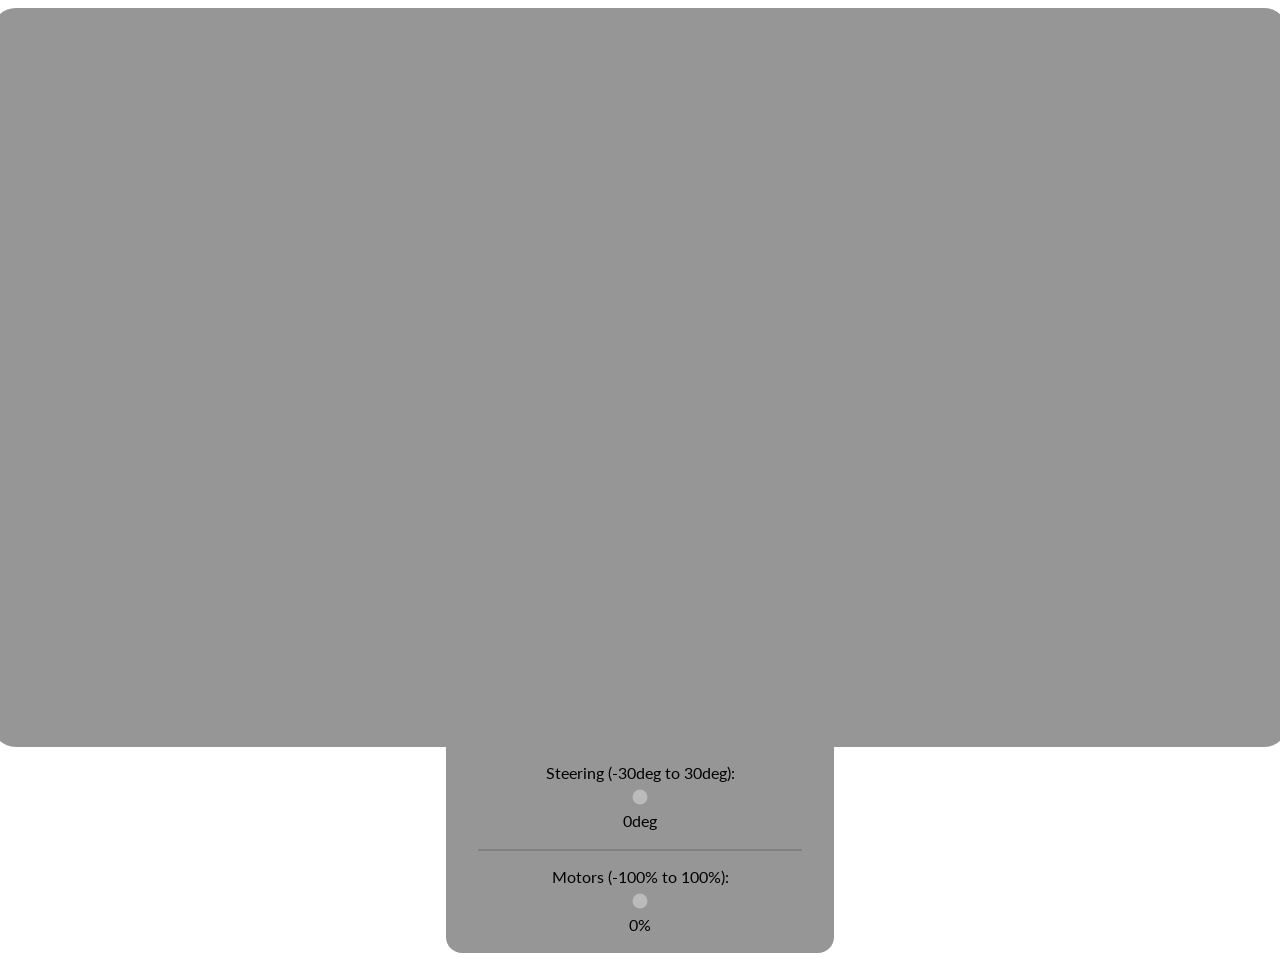
<file: frontend/index.html>
<!DOCTYPE html>
<html lang="en">
<head>
    <meta charset="UTF-8">
    <meta name="viewport" content="width=device-width, initial-scale=1.0">
    <title>Robot Steering Console</title>
    <link rel="preconnect" href="https://fonts.googleapis.com">
    <link rel="preconnect" href="https://fonts.gstatic.com" crossorigin>
    <link href="https://fonts.googleapis.com/css2?family=Lato:ital,wght@0,100;0,300;0,400;0,700;0,900;1,100;1,300;1,400;1,700;1,900&family=Nunito:ital,wght@0,200..1000;1,200..1000&family=Rubik:ital,wght@0,300..900;1,300..900&display=swap" rel="stylesheet">
    <link rel="stylesheet" href="styles.css">
</head>
<body>
    <div class="camera-container">
        <iframe id="camera-feed" src="" scrolling="no" style="width: 1280px; height: 720px;"></iframe>
    </div>
    <div class="controller">
        <div class="slider-container">
            <label for="slider1">Steering (-30deg to 30deg): </label>
            <input class="slider" type="range" id="slider1" min="-30" max="30" value="0" style="width: 20rem;">
            <span id="slider1-value">0deg</span><br>
        </div>

        <div class="spacer"></div>

        <div class="slider-container">
            <label for="slider2">Motors (-100% to 100%): </label>
            <input class="slider" type="range" id="slider2" min="-100" max="100" value="0" style="width: 20rem;">
            <span id="slider2-value">0%</span><br>
        </div>
    </div> 
</body>
<script>
    const WEBSOCKET_ADDR = "ws://raspberrypi:8080";
    const WEBRTC_CAMERA_ADDR = "http://raspberrypi:8889/rpi";

    const socket = new WebSocket(WEBSOCKET_ADDR);

    let gamepadHandlerInterval = null;
    let isConnected = false;

    const slider1 = document.getElementById("slider1");
    const slider1Value = document.getElementById("slider1-value");

    const slider2 = document.getElementById("slider2");
    const slider2Value = document.getElementById("slider2-value");

    const cameraFeed = document.getElementById("camera-feed");

    function setSteering(value) {
        if (!isConnected) return;

        slider1.value = value;
        slider1Value.textContent = slider1.value + 'deg';
        socket.send("steer " + slider1.value);
    }

    function setMotors(value) {
        if (!isConnected) return;

        slider2.value = value;
        slider2Value.textContent = slider2.value + '%';
        socket.send("motors " + slider2.value);
    }

    function setIsConnected(value) {
        isConnected = value;

        slider1.disabled = !isConnected;
        slider2.disabled = !isConnected;

        if (isConnected) {
            cameraFeed.src = WEBRTC_CAMERA_ADDR;
        } else {
            cameraFeed.src = "";
        }
    }

    function gamepadHandler() {
        const gamepads = navigator.getGamepads();
        const gamepad = gamepads[0];

        if (!gamepad) {
            return;
        }

        const leftTrigger = gamepad.buttons[6].value;
        const rightTrigger = gamepad.buttons[7].value;

        const leftStickX = gamepad.axes[0];
        const leftStickY = gamepad.axes[1];
        const rightStickX = gamepad.axes[2];
        const rightStickY = gamepad.axes[3];
        
        setSteering(leftStickX * 30.0);
        setMotors((rightTrigger - leftTrigger) * 100.0);
        //console.log("LStick: (" + leftStickX.toFixed(2) + ", " + leftStickY.toFixed(2) + "),\nRStick: (" + rightStickX.toFixed(2) + ", " + rightStickY.toFixed(2) + "),\nLTrigger: " + leftTrigger.toFixed(2) + ", RTrigger: " + rightTrigger.toFixed(2))
    }
    
    setIsConnected(false);

    slider1.addEventListener("input", function() {
        setSteering(slider1.value)
    });

    slider2.addEventListener("input", function() {
        setMotors(slider2.value);
    });

    socket.addEventListener("open", (event) => {
        console.log("Connected to the robot");
        setIsConnected(true);
    });
    socket.addEventListener("close", (event) => {
        console.log("Disconnected from the robot");
        setIsConnected(false);
    });

    socket.addEventListener("message", (event) => {
        console.log("echo: ", event.data);
    });

    window.addEventListener("gamepadconnected", (e) => {
        console.log(
            "Gamepad %d: %s connected with %d buttons, %d axes",
            e.gamepad.index,
            e.gamepad.id,
            e.gamepad.buttons.length,
            e.gamepad.axes.length,
        );

        if (gamepadHandlerInterval == null) {
            gamepadHandlerInterval = setInterval(gamepadHandler, 20);
        }
    });
    window.addEventListener("gamepaddisconnected", (e) => {
        console.log(
            "Gamepad %d: %s disconnected",
            e.gamepad.index,
            e.gamepad.id,
        );

        if (navigator.getGamepads().length === 0) {
            clearInterval(gamepadHandlerInterval);
        
            gamepadHandlerInterval = null;
        }
    });
</script>
</html>
</file>
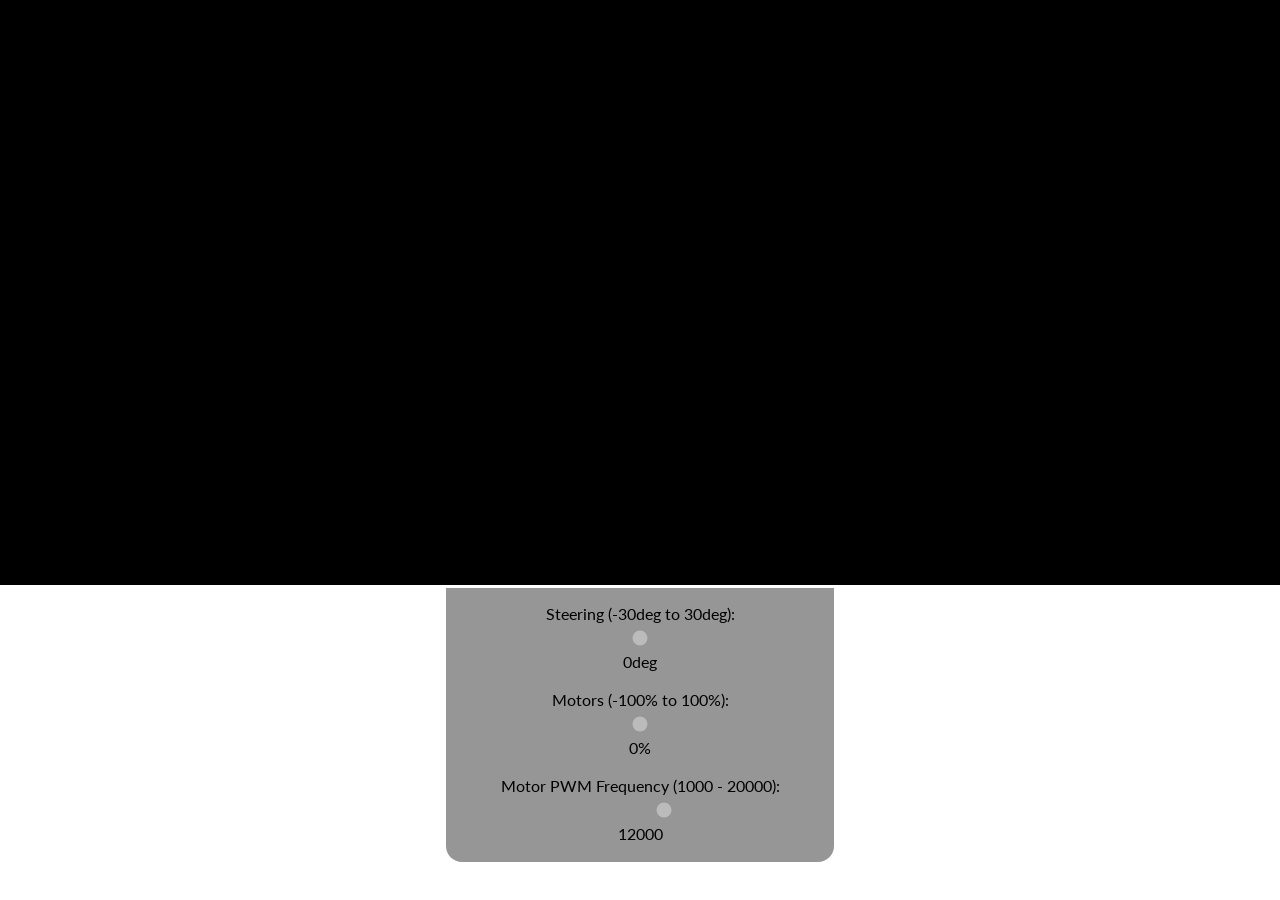
<file: car/software/index.html>
<!DOCTYPE html>
<html lang="en">
<head>
    <meta charset="UTF-8">
    <meta name="viewport" content="width=device-width, initial-scale=1.0">
    <title>Robot Steering Console</title>
    <link rel="preconnect" href="https://fonts.googleapis.com">
    <link rel="preconnect" href="https://fonts.gstatic.com" crossorigin>
    <link href="https://fonts.googleapis.com/css2?family=Lato:ital,wght@0,100;0,300;0,400;0,700;0,900;1,100;1,300;1,400;1,700;1,900&family=Nunito:ital,wght@0,200..1000;1,200..1000&family=Rubik:ital,wght@0,300..900;1,300..900&display=swap" rel="stylesheet">
    <link rel="stylesheet" href="styles.css">
</head>
<body>
    <div class="camera-container">
        <iframe id="camera-feed" src="" scrolling="no" style="width: 100vw; height: 65vh;"></iframe>
    </div>
    <div class="controller">
        <div class="slider-container">
            <label for="slider1">Steering (-30deg to 30deg): </label>
            <input class="slider" type="range" id="slider1" min="-30" max="30" value="0" style="width: 20rem;">
            <span id="slider1-value">0deg</span><br>
        </div>

        <div class="slider-container">
            <label for="slider2">Motors (-100% to 100%): </label>
            <input class="slider" type="range" id="slider2" min="-100" max="100" value="0" style="width: 20rem;">
            <span id="slider2-value">0%</span><br>
        </div>

        <div class="slider-container">
            <label for="slider3">Motor PWM Frequency (1000 - 20000): </label>
            <input class="slider" type="range" id="slider3" min="1000" max="20000" value="12000" style="width: 20rem;">
            <span id="slider3-value">12000</span><br>
        </div>
    </div> 
</body>
<script>
    const WEBSOCKET_ADDR = "ws://" + window.location.hostname + ":8080";
    const WEBRTC_CAMERA_ADDR = "http://" + window.location.hostname + ":8889/rpi";

    const socket = new WebSocket(WEBSOCKET_ADDR);

    let gamepadHandlerInterval = null;
    let isConnected = false;

    const slider1 = document.getElementById("slider1");
    const slider1Value = document.getElementById("slider1-value");

    const slider2 = document.getElementById("slider2");
    const slider2Value = document.getElementById("slider2-value");

    const slider3 = document.getElementById("slider3");
    const slider3Value = document.getElementById("slider3-value");

    const cameraFeed = document.getElementById("camera-feed");

    function setSteering(value) {
        if (!isConnected) return;

        slider1.value = value;
        slider1Value.textContent = slider1.value + 'deg';
        socket.send("steer " + slider1.value);
    }

    function setMotors(value) {
        if (!isConnected) return;

        slider2.value = value;
        slider2Value.textContent = slider2.value + '%';
        socket.send("motors " + slider2.value);
    }

    function setMotorPWMFrequency(value) {
        if (!isConnected) return;

        slider3.value = value;
        slider3Value.textContent = slider3.value;
        socket.send("motorfreq " + slider3.value);
    }

    function setIsConnected(value) {
        isConnected = value;

        slider1.disabled = !isConnected;
        slider2.disabled = !isConnected;
        slider3.disabled = !isConnected;
        if (isConnected) {
            cameraFeed.src = WEBRTC_CAMERA_ADDR;
        } else {
            cameraFeed.src = "";
        }
    }

    function gamepadHandler() {
        const gamepads = navigator.getGamepads();
        const gamepad = gamepads[0];

        if (!gamepad) {
            return;
        }

        const leftTrigger = gamepad.buttons[6].value;
        const rightTrigger = gamepad.buttons[7].value;

        const leftStickX = gamepad.axes[0];
        const leftStickY = gamepad.axes[1];
        const rightStickX = gamepad.axes[2];
        const rightStickY = gamepad.axes[3];
        
        setSteering(leftStickX * 30.0);
        setMotors((rightTrigger - leftTrigger) * 100.0);
        //console.log("LStick: (" + leftStickX.toFixed(2) + ", " + leftStickY.toFixed(2) + "),\nRStick: (" + rightStickX.toFixed(2) + ", " + rightStickY.toFixed(2) + "),\nLTrigger: " + leftTrigger.toFixed(2) + ", RTrigger: " + rightTrigger.toFixed(2))
    }
    
    setIsConnected(false);

    slider1.addEventListener("input", function() {
        setSteering(slider1.value)
    });

    slider2.addEventListener("input", function() {
        setMotors(slider2.value);
    });

    slider3.addEventListener("input", function() {
        setMotorPWMFrequency(slider3.value);
    });

    socket.addEventListener("open", (event) => {
        console.log("Connected to the robot");
        setIsConnected(true);
    });
    socket.addEventListener("close", (event) => {
        console.log("Disconnected from the robot");
        setIsConnected(false);
    });

    socket.addEventListener("message", (event) => {
        console.log("echo: ", event.data);
    });

    window.addEventListener("gamepadconnected", (e) => {
        console.log(
            "Gamepad %d: %s connected with %d buttons, %d axes",
            e.gamepad.index,
            e.gamepad.id,
            e.gamepad.buttons.length,
            e.gamepad.axes.length,
        );

        if (gamepadHandlerInterval == null) {
            gamepadHandlerInterval = setInterval(gamepadHandler, 20);
        }
    });
    window.addEventListener("gamepaddisconnected", (e) => {
        console.log(
            "Gamepad %d: %s disconnected",
            e.gamepad.index,
            e.gamepad.id,
        );

        if (navigator.getGamepads().length === 0) {
            clearInterval(gamepadHandlerInterval);
        
            gamepadHandlerInterval = null;
        }
    });
</script>
</html>
</file>
<file: frontend/styles.css>
body {
    font-family: "Lato", sans-serif;
    font-weight: 400;
    font-style: normal;

    display: flex;
    flex-direction: column;
    flex-wrap: nowrap;
    justify-content: center;
    align-items: center;
}

/* The slider itself */
.slider {
  appearance: none;
  border-radius: 10px;
  width: 100%; /* Full-width */
  height: 25px; /* Specified height */
  outline: none; /* Remove outline */
  opacity: 0.7; /* Set transparency (for mouse-over effects on hover) */
  transition: opacity .2s;
}

.slider:hover {
  opacity: 1; /* Fully shown on mouse-over */
  cursor: pointer;
}


iframe {
    border: none;
    border-radius: 1rem;
}
.camera-container {
    background-color: rgb(150, 150, 150);
    padding: 0.5rem;
    border-radius: 1.5rem;
}


.controller {
    background-color: rgb(150, 150, 150);

    padding-top: 1rem;
    padding-left: 2rem;
    padding-right: 2rem;

    border-bottom-right-radius: 1rem;
    border-bottom-left-radius: 1rem;

    display: flex;
    flex-direction: column;
    flex-wrap: nowrap;

    
}

.slider-container {
    display: flex;
    flex-direction: column;
    flex-wrap: nowrap;
    justify-content: center;
    align-items: center;
}

.spacer {
    background-color: grey;
    height: 2px;
    margin-bottom: 1rem;
}
</file>
<file: car/software/styles.css>
body {
    font-family: "Lato", sans-serif;
    font-weight: 400;
    font-style: normal;

    display: flex;
    flex-direction: column;
    flex-wrap: nowrap;
    justify-content: center;
    align-items: center;

    padding: 0;
    margin: 0;
}

/* The slider itself */
.slider {
  appearance: none;
  border-radius: 10px;
  width: 100%; /* Full-width */
  height: 25px; /* Specified height */
  outline: none; /* Remove outline */
  opacity: 0.7; /* Set transparency (for mouse-over effects on hover) */
  transition: opacity .2s;
}

.slider:hover {
  opacity: 1; /* Fully shown on mouse-over */
  cursor: pointer;
}


iframe {
    border: none;
    padding: 0;
    margin: 0;
}
#camera-feed {
    background-color: black;
}
.camera-container {
    padding: 0;
    margin: 0;
}

.controller {
    background-color: rgb(150, 150, 150);

    padding-top: 1rem;
    padding-left: 2rem;
    padding-right: 2rem;

    border-bottom-right-radius: 1rem;
    border-bottom-left-radius: 1rem;

    display: flex;
    flex-direction: column;
    flex-wrap: nowrap;

    
}

.slider-container {
    display: flex;
    flex-direction: column;
    flex-wrap: nowrap;
    justify-content: center;
    align-items: center;
}

.spacer {
    background-color: grey;
    height: 2px;
    margin-bottom: 1rem;
}
</file>
